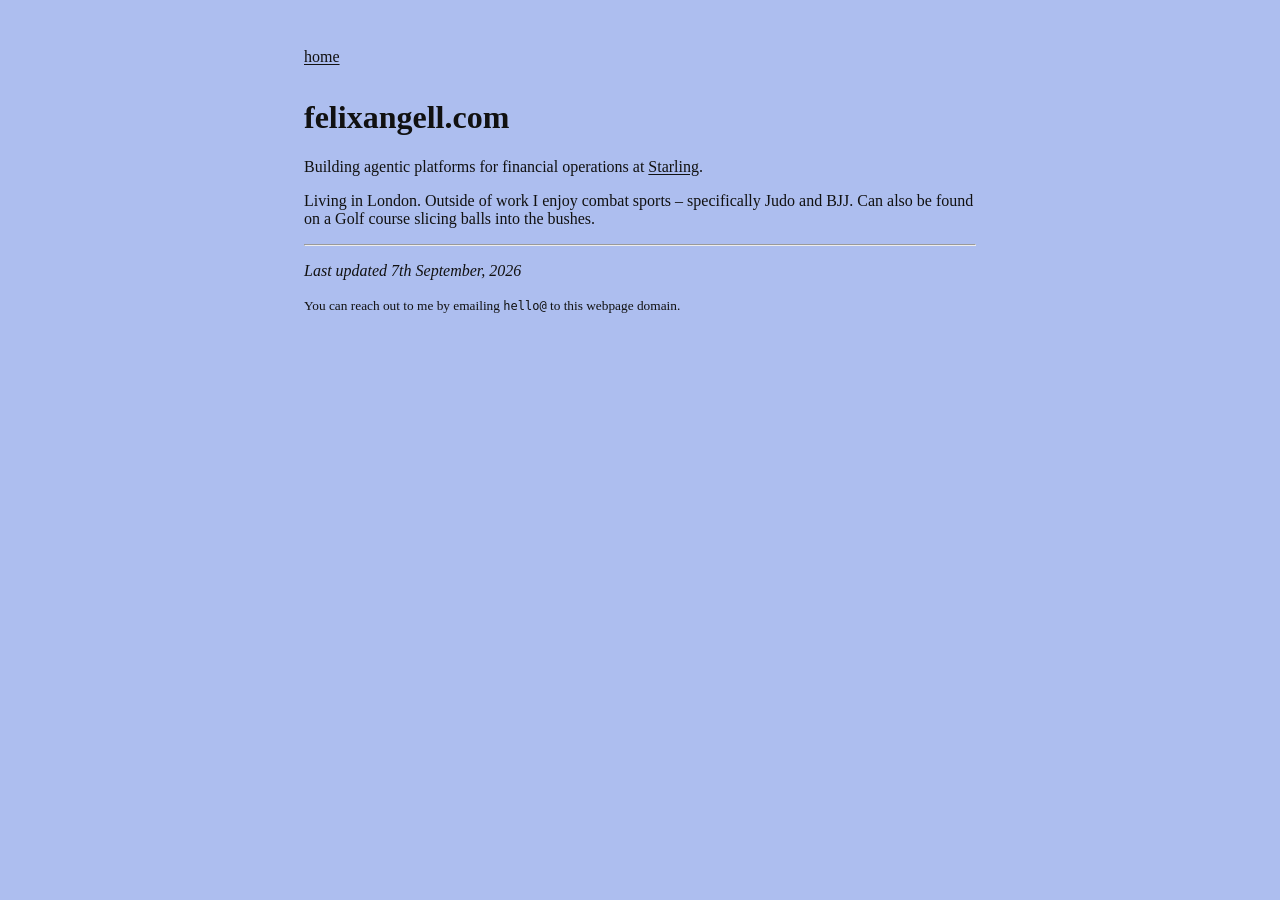
<file: index.html>
<!doctype html>
<!-- Generated by scripts/build.py; edit content/ or templates/ instead. -->
<html lang="en">
<head>
  <meta charset="utf-8">
  <meta name="viewport" content="width=device-width, initial-scale=1">
  <title>Felix Angell</title>
  <base href="./">
  <link rel="stylesheet" href="style.css">
</head>
<body>
  <header>
    <nav aria-label="Main"><a href="index.html">home</a></nav>
  </header>
  <main>
<h1>felixangell.com</h1>

<p>Building agentic platforms for financial operations at <a href="https://www.starlingbank.com/blog/category/life-at-starling/">Starling</a>.</p>

<p>Living in London. Outside of work I enjoy combat sports &ndash; specifically Judo and BJJ. Can also be found on a Golf course slicing balls into the bushes.</p>

<hr />

<p><em>Last updated 7th September, 2026</em></p>

<p><small>You can reach out to me by emailing <code>hello@</code> to this webpage domain.</small></p>
  </main>
</body>
</html>
</file>
<file: style.css>
:root { color-scheme: light dark; }
body {
  max-width: 42rem;
  margin: 3rem auto;
  padding: 0 1rem;
  font: 1rem serif;
  overflow-wrap: break-word;
  background: #adbeef;
  color: #111;
}
header { 
  display: flex;
  flex-direction: row;
  gap: 1em;
  margin-bottom: 2rem; 
}
a { color: inherit; text-underline-offset: .15em; }
h1, h2, h3 { line-height: 1.2; }
pre { padding: 1rem; overflow-x: auto; }
code { font-size: .9em; }
img, video { max-width: 100%; height: auto; }
blockquote { margin-left: 0; padding-left: 1rem; border-left: 2px solid; }
table { display: block; overflow-x: auto; border-collapse: collapse; }
th, td { padding: .3rem .6rem; border: 1px solid; }
time { font-size: .9em; }
.posts { padding: 0; list-style: none; }
.posts li { margin: .6rem 0; }
</file>
